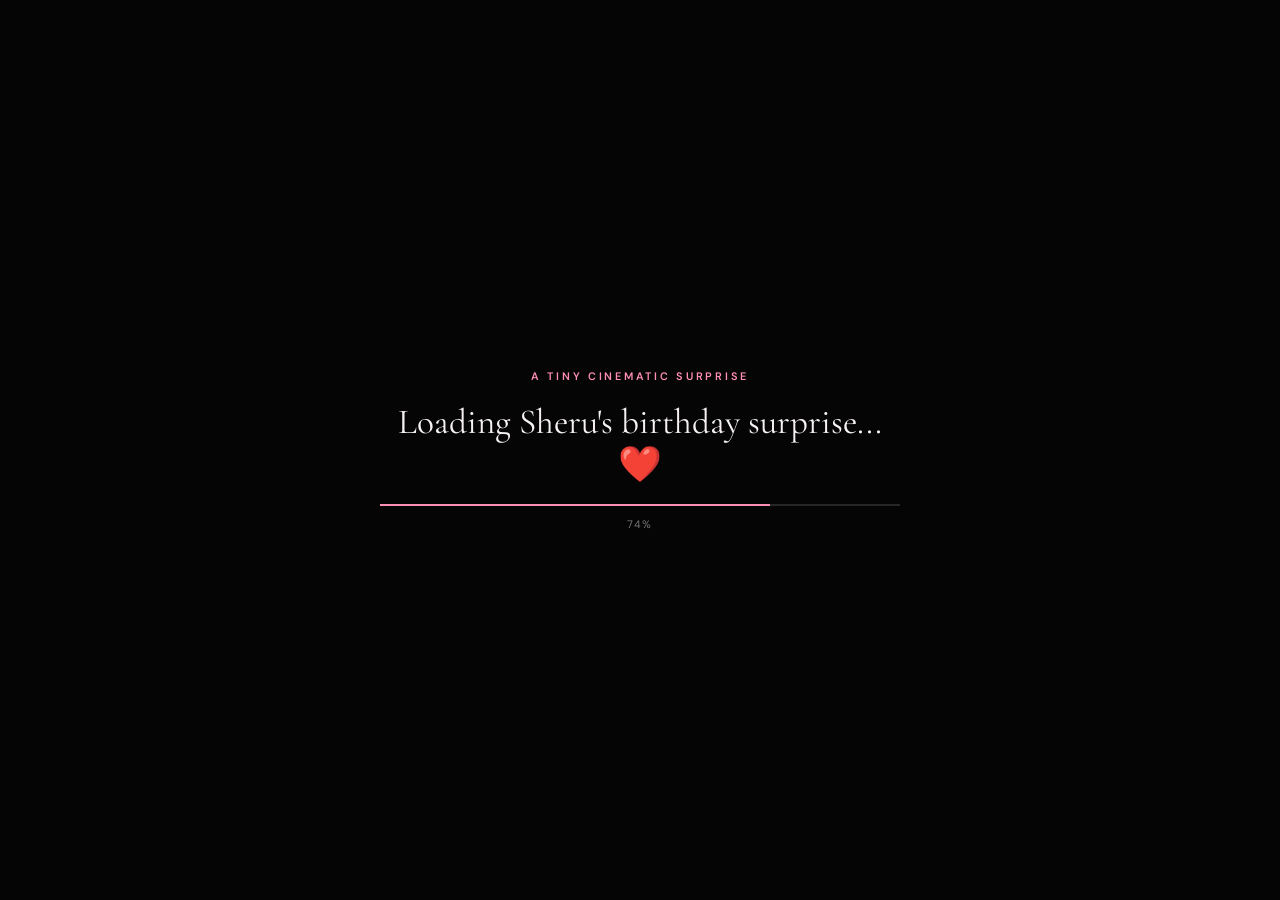
<file: index.html>
<!doctype html>
<html lang="en">
<head>
  <meta charset="UTF-8">

  <!-- Mobile-first viewport -->
  <meta
    name="viewport"
    content="width=device-width, initial-scale=1.0, viewport-fit=cover"
  >

  <!-- Mobile browser appearance -->
  <meta name="theme-color" content="#09090b">
  <meta name="color-scheme" content="dark">

  <!-- iPhone / Android web-app support -->
  <meta name="mobile-web-app-capable" content="yes">
  <meta name="apple-mobile-web-app-capable" content="yes">
  <meta
    name="apple-mobile-web-app-status-bar-style"
    content="black-translucent"
  >

  <!-- Prevent automatic phone-number detection -->
  <meta
    name="format-detection"
    content="telephone=no"
  >

  <meta
    name="description"
    content="A cinematic birthday experience made especially for Sheru."
  >

  <meta name="robots" content="noindex, nofollow">

  <title>For Sheru — A Birthday Story</title>

  <!-- Fonts -->
  <link rel="preconnect" href="https://fonts.googleapis.com">
  <link
    rel="preconnect"
    href="https://fonts.gstatic.com"
    crossorigin
  >

  <link
    href="https://fonts.googleapis.com/css2?family=Cormorant+Garamond:wght@500;600;700&family=DM+Sans:wght@400;500;600;700&display=swap"
    rel="stylesheet"
  >

  <!-- Main stylesheet -->
  <link rel="stylesheet" href="style.css">
</head>

<body>

  <!-- =====================================================
       CINEMATIC LOADER
       ===================================================== -->

  <div
    id="loader"
    class="loader"
    aria-live="polite"
  >
    <div class="loader-inner">

      <div class="loader-kicker">
        A tiny cinematic surprise
      </div>

      <div
        id="loaderText"
        class="loader-text"
      >
        Loading 3 years of memories...
      </div>

      <div
        class="loader-bar"
        aria-hidden="true"
      >
        <span id="loaderProgress"></span>
      </div>

      <div
        class="loader-percent"
        id="loaderPercent"
      >
        0%
      </div>

    </div>
  </div>


  <!-- =====================================================
       INTRO
       ===================================================== -->

  <div
    id="intro"
    class="intro"
  >

    <canvas
      id="particleCanvas"
      aria-hidden="true"
    ></canvas>

    <div
      class="intro-vignette"
      aria-hidden="true"
    ></div>

    <div class="intro-content">

      <p class="eyebrow reveal">
        For someone very special
      </p>

      <p class="intro-small reveal">
        Hey, Sheru...
      </p>

      <h1 class="hero-name reveal">
        SHERU
      </h1>

      <p class="intro-sub reveal">
        Someone made something special for you.
      </p>

      <button
        id="openSurprise"
        class="btn btn-primary reveal"
        type="button"
      >
        OPEN YOUR SURPRISE
        <span aria-hidden="true">✦</span>
      </button>

    </div>

    <div class="scroll-hint">
      there's more
      <span aria-hidden="true">↓</span>
    </div>

  </div>


  <!-- =====================================================
       MAIN EXPERIENCE
       ===================================================== -->

  <main
    id="experience"
    class="hidden"
  >

    <!-- Story navigation -->

    <nav
      class="story-nav"
      aria-label="Story navigation"
    >

      <button
        class="story-dot active"
        data-target="birthday"
        aria-label="Beginning"
        type="button"
      ></button>

      <button
        class="story-dot"
        data-target="memories"
        aria-label="Memories"
        type="button"
      ></button>

      <button
        class="story-dot"
        data-target="quiz"
        aria-label="Quiz"
        type="button"
      ></button>

      <button
        class="story-dot"
        data-target="game"
        aria-label="Game"
        type="button"
      ></button>

      <button
        class="story-dot"
        data-target="letters"
        aria-label="Letters"
        type="button"
      ></button>

      <button
        class="story-dot"
        data-target="surprise"
        aria-label="Surprise"
        type="button"
      ></button>

      <button
        class="story-dot"
        data-target="finale"
        aria-label="Final"
        type="button"
      ></button>

    </nav>


    <div
      class="ambient-glow"
      aria-hidden="true"
    ></div>


    <!-- ===================================================
         BIRTHDAY
         =================================================== -->

    <section
      id="birthday"
      class="section birthday-section"
    >

      <div class="section-inner center">

        <p class="eyebrow">
          Today is about one person
        </p>

        <h2 class="display">
          HAPPY
          <br>
          <em>BIRTHDAY,</em>
          <br>
          SHRIYANI
          <span aria-hidden="true">♥</span>
        </h2>

        <p class="lead">
          Today isn't just another day...
        </p>

        <p class="lead soft">
          it's the day one of my favorite people
          got another year of being amazing.
        </p>

        <div class="stat-strip">

          <div>
            <strong>3</strong>
            <span>YEARS</span>
          </div>

          <div>
            <strong>∞</strong>
            <span>MEMORIES</span>
          </div>

          <div>
            <strong>1</strong>
            <span>SHERU</span>
          </div>

        </div>

        <p class="hint">
          Keep going. There's something waiting
          for you later 👀
        </p>

      </div>

    </section>


    <!-- ===================================================
         STORY
         =================================================== -->

    <section
      id="story"
      class="section story-section"
    >

      <div class="section-inner split">

        <div class="story-copy">

          <p class="eyebrow">
            Chapter 01 · The beginning
          </p>

          <h2 class="title">
            We met in
            <em>10th.</em>
          </h2>

          <p>
            Somehow, three years later...
          </p>

          <p>
            you're still here.
          </p>

          <p class="accent-line">
            And somehow, I'm still your favorite idiot. 😂
          </p>

          <span class="tiny-note">
            — allegedly.
          </span>

        </div>


        <div
          class="photo-frame story-frame"
          data-photo="0"
        >

          <div class="photo-placeholder">
            PHOTO 01
          </div>

        </div>

      </div>

    </section>


    <!-- ===================================================
         MEMORIES
         =================================================== -->

    <section
      id="memories"
      class="section memories-section"
    >

      <div class="section-inner">

        <div class="section-heading">

          <p class="eyebrow">
            Chapter 02 · Memory unlocked
          </p>

          <h2 class="title">
            Little pieces of
            <em>us.</em>
          </h2>

          <p>
            Not a gallery. Just a few moments
            that deserve to stay.
          </p>

        </div>


        <div
          id="memoryRail"
          class="memory-rail"
          aria-label="Memory photos"
        ></div>


        <div class="memory-line">
          You're not done yet 👀
        </div>

      </div>

    </section>


    <!-- ===================================================
         QUIZ
         =================================================== -->

    <section
      id="quiz"
      class="section quiz-section"
    >

      <div class="section-inner narrow">

        <p class="eyebrow">
          Chapter 03 · The interrogation
        </p>

        <h2 class="title">
          How well do you really know us?
          <em>👀</em>
        </h2>


        <div class="quiz-card">

          <div class="quiz-meta">

            <span id="quizCount">
              Question 1 / 8
            </span>

            <span id="quizScore">
              Score 0
            </span>

          </div>


          <div class="quiz-progress">
            <span id="quizProgress"></span>
          </div>


          <h3 id="quizQuestion"></h3>


          <div
            id="quizOptions"
            class="quiz-options"
          ></div>


          <div
            id="quizFeedback"
            class="quiz-feedback"
            aria-live="polite"
          ></div>


          <button
            id="nextQuestion"
            class="btn btn-secondary hidden"
            type="button"
          >
            NEXT →
          </button>

        </div>

      </div>

    </section>


    <!-- ===================================================
         GAME
         =================================================== -->

    <section
      id="game"
      class="section game-section"
    >

      <div class="section-inner narrow center">

        <p class="eyebrow">
          Chapter 04 · Serious business
        </p>

        <h2 class="title">
          Catch the Hearts
          <em>♥</em>
        </h2>

        <p>
          30 seconds. Tap the hearts.
          Try not to embarrass yourself.
        </p>


        <div class="game-shell">

          <div class="game-hud">

            <span>
              TIME
              <b id="gameTime">30</b>
            </span>

            <span>
              SCORE
              <b id="gameScore">0</b>
            </span>

          </div>


          <div
            id="gameBoard"
            class="game-board"
            aria-label="Catch the Hearts game area"
          ></div>


          <button
            id="startGame"
            class="btn btn-primary"
            type="button"
          >
            START GAME ♥
          </button>


          <div
            id="gameResult"
            class="game-result"
            aria-live="polite"
          ></div>

        </div>

      </div>

    </section>


    <!-- ===================================================
         LETTER
         =================================================== -->

    <section
      id="letters"
      class="section letters-section"
    >

      <div class="section-inner narrow">

        <p class="eyebrow">
          Chapter 05 · From your favorite idiot
        </p>

        <h2 class="title">
          A little something
          <em>for you.</em>
        </h2>


        <article class="letter-card">

          <div
            class="paper-corner"
            aria-hidden="true"
          ></div>

          <div
            id="birthdayLetter"
            class="letter-text"
          ></div>

        </article>

      </div>

    </section>


    <!-- ===================================================
         COMPLIMENT
         =================================================== -->

    <section
      id="compliments"
      class="section compliment-section"
    >

      <div class="section-inner center narrow">

        <p class="eyebrow">
          A public service announcement
        </p>

        <h2 class="title">
          Need a reminder?
          <em>✨</em>
        </h2>

        <p>
          Press the button. Receive a compliment.
          Pretend you're not smiling.
        </p>


        <button
          id="complimentBtn"
          class="btn btn-secondary"
          type="button"
        >
          TELL ME SOMETHING NICE
        </button>


        <div
          id="complimentOutput"
          class="compliment-output"
          aria-live="polite"
        >
          ...
        </div>

      </div>

    </section>


    <!-- ===================================================
         OPEN WHEN
         =================================================== -->

    <section
      id="openwhen"
      class="section openwhen-section"
    >

      <div class="section-inner">

        <div class="section-heading center">

          <p class="eyebrow">
            For future Sheru emergencies
          </p>

          <h2 class="title">
            Open when...
            <em>💌</em>
          </h2>

        </div>


        <div
          id="openWhenGrid"
          class="openwhen-grid"
        ></div>

      </div>

    </section>


    <!-- ===================================================
         FRIENDSHIP SCORE
         =================================================== -->

    <section
      id="friendship"
      class="section friendship-section"
    >

      <div class="section-inner center">

        <p class="eyebrow">
          Officially unofficial
        </p>

        <h2 class="title">
          SHERU + HER FAVORITE IDIOT
        </h2>


        <div class="friendship-score">

          <span id="friendshipNumber">
            0
          </span>

          <small>%</small>

        </div>


        <p class="score-caption">
          FRIENDSHIP LEVEL
        </p>


        <div class="score-lines">

          <p>
            3 years survived.
          </p>

          <p>
            Somehow we're still friends.
          </p>

          <p class="accent-line">
            Honestly impressive. 💀
          </p>

        </div>

      </div>

    </section>


    <!-- ===================================================
         SECRET SURPRISE
         =================================================== -->

    <section
      id="surprise"
      class="section surprise-section"
    >

      <div class="section-inner center narrow">

        <p class="eyebrow">
          Chapter 06 · Don't peek
        </p>

        <h2 class="title">
          One last surprise...
          <em>🔐</em>
        </h2>


        <div
          id="lock"
          class="lock-wrap"
        >

          <div
            class="lock-icon"
            aria-hidden="true"
          >
            ⌾
          </div>

          <p id="lockStatus">
            There may or may not be something here.
          </p>

          <button
            id="unlockBtn"
            class="btn btn-primary"
            type="button"
          >
            UNLOCK
          </button>

        </div>


        <div
          id="secretReveal"
          class="secret-reveal hidden"
        >

          <div
            id="suspenseText"
            class="suspense-text"
          >
            Preparing your surprise...
          </div>


          <div
            id="secretContent"
            class="secret-content hidden"
          >

            <p>
              <strong>Me:</strong>
              “I have a surprise for your birthday.”
              🎁
            </p>

            <p>
              <strong>Her:</strong>
              “OMG really?? 🥹❤️”
            </p>

            <div class="secret-divider">
              ↓
            </div>

            <p class="secret-punchline">

              <strong>The surprise:</strong>
              <br>

              Me reminding her of all the embarrassing
              things she has done over the last 3 years. 💀

            </p>

            <h3>
              Happy Birthday, Sheru! 😂❤️
            </h3>

          </div>

        </div>

      </div>

    </section>


    <!-- ===================================================
         FINALE
         =================================================== -->

    <section
      id="finale"
      class="section finale-section"
    >

      <div class="final-photo-wrap">

        <div
          id="finalPhoto"
          class="photo-frame final-photo"
          data-photo="11"
        >

          <div class="photo-placeholder">
            PHOTO 12
          </div>

        </div>

      </div>


      <div class="section-inner center narrow finale-copy">

        <p class="eyebrow">
          Okay... jokes aside.
        </p>


        <h2 class="title">
          There is one thing I actually want
          you to remember.
        </h2>


        <p class="final-message">
          You'll always have someone who is genuinely
          grateful that you came into their life.
        </p>


        <h2 class="display mini">

          HAPPY
          <br>

          BIRTHDAY,
          <br>

          <em>SHERU ❤️</em>

        </h2>


        <p>
          Thank you for being there for me.
        </p>

        <p>
          Stay caring.
          <br>
          Stay funny.
          <br>
          Stay cute.
          <br>
          Stay the same crazy person.
        </p>


        <p class="accent-line">
          And please continue giving me advice
          even though I rarely listen. 😂
        </p>


        <p class="signature">
          — Your Favorite Idiot ❤️😂
        </p>


        <div
          id="finalJoke"
          class="final-joke hidden"
        >

          <p>
            Wait...
          </p>

          <p>
            One last thing.
          </p>

          <h3>
            We're still going to those car showrooms,
            right? 🚗💀
          </h3>

          <h2>
            HAPPY BIRTHDAY SHERU ❤️
          </h2>

        </div>

      </div>

    </section>


    <!-- ===================================================
         FOOTER
         =================================================== -->

    <footer class="footer">

      <p>
        Made with ❤️ for Sheru
      </p>

      <p>
        From her favorite idiot 😂
      </p>

      <button
        id="replay"
        class="btn btn-ghost"
        type="button"
      >
        RELIVE THE CHAOS ↻
      </button>

    </footer>

  </main>


  <!-- =====================================================
       PHOTO MODAL
       ===================================================== -->

  <div
    id="photoModal"
    class="photo-modal"
    aria-hidden="true"
    role="dialog"
    aria-modal="true"
    aria-label="Photo viewer"
  >

    <button
      id="closePhoto"
      class="modal-close"
      aria-label="Close photo"
      type="button"
    >
      ×
    </button>

    <div class="modal-photo-wrap">

      <img
        id="modalPhoto"
        alt=""
        decoding="async"
      >

    </div>

    <p id="modalCaption"></p>

  </div>


  <!-- =====================================================
       MUSIC
       ===================================================== -->

  <audio
    id="music"
    preload="none"
    loop
  ></audio>


  <div
    id="musicPlayer"
    class="music-player hidden"
  >

    <button
      id="musicToggle"
      type="button"
      aria-label="Play music"
    >
      ▶
    </button>

    <div class="music-info">

      <strong id="musicTitle">
        her
      </strong>

      <span>
        JVKE
      </span>

    </div>


    <div
      class="music-bars"
      aria-hidden="true"
    >

      <i></i>
      <i></i>
      <i></i>
      <i></i>

    </div>

  </div>


  <!-- JavaScript -->
  <script src="script.js"></script>

</body>
</html>
</file>
<file: style.css>
*{box-sizing:border-box}
:root{--bg:#08080a;--panel:#111114;--panel2:#17171b;--text:#f6f2f1;--muted:#a9a1a1;--pink:#ff8fb3;--pink2:#ffb4ca;--line:rgba(255,255,255,.1);--serif:"Cormorant Garamond",Georgia,serif;--sans:"DM Sans",system-ui,sans-serif}
html{scroll-behavior:smooth}
body{margin:0;background:var(--bg);color:var(--text);font-family:var(--sans);overflow-x:hidden}
body.locked{overflow:hidden}
button{font:inherit}
button:focus-visible{outline:2px solid var(--pink);outline-offset:4px}
.hidden{display:none!important}
.loader{position:fixed;inset:0;z-index:100;background:#050506;display:grid;place-items:center;transition:opacity .9s ease,visibility .9s}
.loader.done{opacity:0;visibility:hidden}
.loader-inner{width:min(520px,82vw);text-align:center}
.loader-kicker,.eyebrow{font-size:.68rem;letter-spacing:.25em;text-transform:uppercase;color:var(--pink);font-weight:600}
.loader-text{font-family:var(--serif);font-size:clamp(1.5rem,5vw,2.2rem);margin:1.1rem 0}
.loader-bar{height:2px;background:#27272a;overflow:hidden}.loader-bar span{display:block;height:100%;width:0;background:var(--pink);transition:width .3s}
.loader-percent{font-size:.68rem;color:#777;margin-top:.7rem;letter-spacing:.15em}
.intro{min-height:100svh;position:relative;display:grid;place-items:center;background:radial-gradient(circle at 50% 45%,#1d1118 0,#09090b 38%,#050506 78%);overflow:hidden}
#particleCanvas{position:absolute;inset:0;width:100%;height:100%}.intro-vignette{position:absolute;inset:0;background:radial-gradient(circle,transparent 35%,rgba(0,0,0,.75) 100%)}
.intro-content{position:relative;z-index:2;text-align:center;padding:2rem;max-width:800px}.intro-small{font-family:var(--serif);font-size:1.6rem;margin:.8rem 0}.hero-name{font-family:var(--serif);font-size:clamp(5rem,24vw,12rem);line-height:.76;letter-spacing:.02em;margin:1.2rem 0 1.6rem;font-weight:600;background:linear-gradient(135deg,#fff,#ffc6d8 45%,#ff7fa8);-webkit-background-clip:text;background-clip:text;color:transparent;text-shadow:0 0 55px rgba(255,143,179,.12)}
.intro-sub{color:#b8afb0;margin-bottom:2rem}.scroll-hint{position:absolute;bottom:2rem;left:50%;transform:translateX(-50%);font-size:.62rem;text-transform:uppercase;letter-spacing:.2em;color:#716a6a}.scroll-hint span{display:block;text-align:center;color:var(--pink);font-size:1rem;margin-top:.35rem}
.reveal{opacity:0;transform:translateY(18px);transition:opacity 1s ease,transform 1s ease}.intro.ready .reveal{opacity:1;transform:none}.intro.ready .reveal:nth-child(2){transition-delay:.12s}.intro.ready .reveal:nth-child(3){transition-delay:.24s}.intro.ready .reveal:nth-child(4){transition-delay:.4s}.intro.ready .reveal:nth-child(5){transition-delay:.56s}
.btn{border:1px solid var(--line);background:transparent;color:var(--text);padding:.9rem 1.2rem;border-radius:999px;cursor:pointer;letter-spacing:.08em;font-size:.7rem;font-weight:700;transition:transform .25s,border-color .25s,background .25s,box-shadow .25s}.btn:hover{transform:translateY(-2px);border-color:rgba(255,143,179,.7)}.btn-primary{background:var(--pink);border-color:var(--pink);color:#160b10;box-shadow:0 10px 35px rgba(255,143,179,.15)}.btn-primary:hover{background:var(--pink2);box-shadow:0 14px 45px rgba(255,143,179,.25)}.btn-secondary{background:rgba(255,255,255,.04)}.btn-ghost{border-color:transparent;color:#aaa}
main{position:relative}.ambient-glow{position:fixed;inset:auto -20vw 15vh auto;width:45vw;height:45vw;border-radius:50%;background:rgba(255,102,153,.05);filter:blur(80px);pointer-events:none}
.section{position:relative;min-height:100svh;display:grid;align-items:center;padding:7rem 1.25rem}.section-inner{width:min(1120px,100%);margin:auto}.section-inner.narrow{max-width:760px}.center{text-align:center}.split{display:grid;gap:3rem;align-items:center}
.display{font-family:var(--serif);font-size:clamp(3.8rem,13vw,8.8rem);line-height:.78;letter-spacing:-.02em;margin:1.4rem 0 2.5rem}.display em,.title em{font-style:italic;color:var(--pink);font-weight:500}.display span{font-size:.35em;color:var(--pink)}
.lead{font-size:1rem;color:#d5cdce;max-width:540px;margin:.6rem auto}.lead.soft{color:#8f898a}.hint,.memory-line{color:#777;font-size:.72rem;letter-spacing:.08em;margin-top:4rem}
.stat-strip{display:flex;justify-content:center;margin:4rem auto 0;border-block:1px solid var(--line);max-width:650px}.stat-strip div{flex:1;padding:1.2rem .6rem;border-right:1px solid var(--line)}.stat-strip div:last-child{border-right:0}.stat-strip strong{display:block;font-family:var(--serif);font-size:2rem;color:var(--pink)}.stat-strip span{font-size:.58rem;letter-spacing:.15em;color:#777}
.story-section{background:linear-gradient(180deg,#09090b,#0e0b0d,#09090b)}.story-copy .title{max-width:600px}.title{font-family:var(--serif);font-size:clamp(2.8rem,8vw,5.8rem);line-height:.9;font-weight:600;margin:1rem 0 1.8rem}.story-copy>p:not(.accent-line){font-size:1.2rem;color:#b7b0b1;margin:.25rem 0}.accent-line{color:var(--pink)!important;font-weight:600}.tiny-note{display:block;color:#666;font-size:.7rem;margin-top:1rem}
.photo-frame{position:relative;overflow:hidden;background:linear-gradient(135deg,#171419,#0e0e11);border:1px solid rgba(255,255,255,.09);box-shadow:0 25px 80px rgba(0,0,0,.35);cursor:pointer;aspect-ratio:4/5}.photo-frame img{width:100%;height:100%;display:block;object-fit:cover;transition:transform .8s ease,filter .8s}.photo-frame:hover img{transform:scale(1.04);filter:saturate(1.05)}.photo-placeholder{position:absolute;inset:0;display:grid;place-items:center;color:#4e494a;font-size:.65rem;letter-spacing:.25em}.photo-frame.has-image .photo-placeholder{display:none}.story-frame{max-width:470px;width:100%;margin:auto;transform:rotate(1deg)}
.section-heading{margin-bottom:3rem}.section-heading>p:last-child{color:#898283;max-width:540px}.memory-rail{display:grid;grid-template-columns:repeat(2,1fr);gap:1rem}.memory-card{opacity:0;transform:translateY(25px);transition:opacity .7s,transform .7s}.memory-card.visible{opacity:1;transform:none}.memory-card:nth-child(even){margin-top:2.5rem}.memory-card .photo-frame{aspect-ratio:3/4}.memory-caption{padding:.8rem .1rem;color:#999;font-size:.72rem;line-height:1.5}
.quiz-section{background:#0b0b0e}.quiz-card{margin-top:2rem;background:rgba(255,255,255,.035);border:1px solid var(--line);padding:1.25rem;border-radius:1.5rem;backdrop-filter:blur(12px);text-align:left}.quiz-meta{display:flex;justify-content:space-between;color:#777;font-size:.68rem;text-transform:uppercase;letter-spacing:.1em}.quiz-progress{height:2px;background:#29292c;margin:1rem 0 2rem}.quiz-progress span{display:block;width:0;height:100%;background:var(--pink);transition:width .4s}.quiz-card h3{font-family:var(--serif);font-size:clamp(1.7rem,6vw,2.7rem);line-height:1.05;margin:0 0 1.5rem}.quiz-options{display:grid;gap:.65rem}.quiz-option{border:1px solid var(--line);background:rgba(255,255,255,.025);color:#ddd;padding:1rem;border-radius:.9rem;text-align:left;cursor:pointer;transition:.25s}.quiz-option:hover{border-color:rgba(255,143,179,.5);transform:translateX(3px)}.quiz-option.correct{border-color:#8de0b1;background:rgba(141,224,177,.08)}.quiz-option.wrong{border-color:#ff8f8f;background:rgba(255,143,143,.07)}.quiz-feedback{min-height:3rem;color:#aaa;font-size:.85rem;padding:1rem 0}.quiz-card>.btn{margin-top:.3rem}.quiz-result{padding:1.5rem;text-align:center}.quiz-result strong{display:block;font-family:var(--serif);font-size:4rem;color:var(--pink)}
.game-shell{margin:2rem auto 0;max-width:700px;border:1px solid var(--line);background:#0d0d10;border-radius:1.5rem;padding:1rem}.game-hud{display:flex;justify-content:space-between;color:#777;font-size:.7rem;letter-spacing:.1em;padding:.3rem .4rem 1rem}.game-hud b{color:var(--pink)}.game-board{height:330px;border-radius:1rem;background:radial-gradient(circle at 50% 30%,rgba(255,143,179,.08),transparent 55%),#08080a;position:relative;overflow:hidden;border:1px solid rgba(255,255,255,.06)}.heart{position:absolute;border:0;background:none;color:var(--pink);font-size:1.6rem;cursor:pointer;filter:drop-shadow(0 0 10px rgba(255,143,179,.4));animation:floatHeart 2.4s ease-in forwards}.heart:active{transform:scale(.8)}@keyframes floatHeart{from{transform:translateY(40px) scale(.8);opacity:0}10%{opacity:1}to{transform:translateY(-380px) rotate(15deg);opacity:0}}.game-result{min-height:2.4rem;padding:1rem 0;color:#aaa;font-family:var(--serif);font-size:1.4rem}
.letter-card{position:relative;background:#eee7df;color:#2d2927;border-radius:.25rem;padding:clamp(1.5rem,6vw,3.5rem);margin-top:2rem;box-shadow:0 25px 70px rgba(0,0,0,.35);transform:rotate(-.5deg)}.letter-text{font-family:var(--serif);font-size:clamp(1.08rem,2.4vw,1.35rem);line-height:1.7;white-space:pre-line}.paper-corner{position:absolute;right:0;top:0;width:60px;height:60px;background:linear-gradient(135deg,transparent 50%,#d8d0c7 51%);opacity:.7}
.compliment-section{min-height:70svh}.compliment-output{min-height:6rem;display:grid;place-items:center;max-width:650px;margin:2rem auto 0;font-family:var(--serif);font-size:clamp(1.6rem,5vw,2.5rem);color:#eee}.openwhen-section{background:#0b0b0d}.openwhen-grid{display:grid;grid-template-columns:1fr;gap:.8rem;max-width:900px;margin:auto}.envelope{position:relative;min-height:120px;padding:1.3rem;text-align:left;background:linear-gradient(135deg,#171419,#101012);border:1px solid var(--line);border-radius:1rem;cursor:pointer;overflow:hidden;transition:.3s}.envelope:hover{transform:translateY(-3px);border-color:rgba(255,143,179,.45)}.envelope h3{font-family:var(--serif);font-size:1.5rem;margin:.1rem 0 .3rem}.envelope p{margin:0;color:#777;font-size:.72rem}.envelope-message{display:none;color:#cfc8c9!important;font-size:.86rem!important;line-height:1.6;margin-top:1rem!important}.envelope.open{background:#171014}.envelope.open .envelope-message{display:block}.envelope.open p:not(.envelope-message){display:none}
.friendship-section{min-height:80svh;background:radial-gradient(circle at center,rgba(255,143,179,.06),transparent 55%)}.friendship-score{font-family:var(--serif);font-size:clamp(6rem,22vw,12rem);line-height:.8;margin:4rem 0 1rem;color:var(--pink);text-shadow:0 0 50px rgba(255,143,179,.12)}.friendship-score small{font-size:.35em}.score-caption{font-size:.65rem;letter-spacing:.3em;color:#666}.score-lines{margin-top:3rem;color:#8c8586;line-height:1.6}.score-lines p{margin:.15rem}
.lock-wrap{margin:3rem auto 0;max-width:430px;padding:2.5rem 1.5rem;border:1px solid var(--line);border-radius:1.5rem;background:rgba(255,255,255,.025)}.lock-icon{font-size:5rem;color:var(--pink);text-shadow:0 0 30px rgba(255,143,179,.25)}.lock-wrap p{color:#777;font-size:.8rem}.secret-reveal{margin-top:2rem;min-height:250px;display:grid;place-items:center}.suspense-text{font-family:var(--serif);font-size:1.6rem;color:#bbb}.secret-content{border:1px solid rgba(255,143,179,.2);background:rgba(255,143,179,.04);padding:2rem 1.2rem;border-radius:1.25rem;width:100%;font-family:var(--serif);font-size:1.3rem;line-height:1.55}.secret-divider{color:var(--pink);margin:1.5rem}.secret-punchline{font-size:1.55rem}.secret-content h3{color:var(--pink)}
.finale-section{background:linear-gradient(180deg,#09090b,#110a0e 45%,#09090b);display:block;padding-top:8rem}.final-photo-wrap{max-width:500px;margin:0 auto 5rem;padding:0 1.25rem}.final-photo{transform:rotate(-1deg)}.final-message{font-family:var(--serif);font-size:clamp(1.7rem,5vw,3rem);line-height:1.1;color:#eee;margin:3rem auto;max-width:700px}.display.mini{font-size:clamp(3rem,10vw,6.5rem);margin-top:5rem}.signature{font-family:var(--serif);font-size:1.5rem;margin-top:3rem;color:var(--pink)}.final-joke{margin-top:7rem;padding-top:3rem;border-top:1px solid var(--line)}.final-joke p{color:#777}.final-joke h3{font-family:var(--serif);font-size:clamp(2rem,6vw,3.8rem);margin:2rem 0;color:#eee}.final-joke h2{font-family:var(--serif);color:var(--pink)}
.footer{text-align:center;padding:4rem 1rem 6rem;border-top:1px solid var(--line);color:#777;font-size:.75rem}.footer p{margin:.3rem}.footer .btn{margin-top:1.5rem}
.music-player{position:fixed;right:1rem;bottom:1rem;z-index:20;display:flex;align-items:center;gap:.7rem;padding:.5rem .7rem;background:rgba(15,13,15,.85);border:1px solid var(--line);border-radius:999px;backdrop-filter:blur(14px);box-shadow:0 10px 35px rgba(0,0,0,.25)}.music-player button{width:30px;height:30px;border-radius:50%;border:1px solid rgba(255,143,179,.45);background:rgba(255,143,179,.1);color:var(--pink);cursor:pointer}.music-info{display:flex;flex-direction:column;line-height:1.05}.music-info strong{font-size:.68rem}.music-info span{font-size:.56rem;color:#777}.music-bars{display:flex;align-items:center;gap:2px;height:20px}.music-bars i{width:2px;height:5px;background:var(--pink);animation:eq .8s infinite alternate ease-in-out}.music-bars i:nth-child(2){animation-delay:.2s}.music-bars i:nth-child(3){animation-delay:.4s}.music-bars i:nth-child(4){animation-delay:.1s}@keyframes eq{to{height:15px}}.music-player.paused .music-bars i{animation-play-state:paused}
.photo-modal{position:fixed;inset:0;background:rgba(3,3,4,.92);z-index:50;display:none;place-items:center;padding:1.5rem}.photo-modal.open{display:grid}.modal-photo-wrap{max-width:min(900px,92vw);max-height:82svh}.modal-photo-wrap img{display:block;max-width:100%;max-height:75svh;object-fit:contain;border:1px solid var(--line)}.photo-modal p{text-align:center;color:#bbb;max-width:700px;margin:1rem}.modal-close{position:absolute;top:1rem;right:1rem;border:0;background:none;color:#fff;font-size:2rem;cursor:pointer}
@media (min-width:700px){.section{padding:8rem 2rem}.split{grid-template-columns:1fr 1fr;gap:5rem}.memory-rail{grid-template-columns:repeat(3,1fr)}.memory-card:nth-child(3n+2){margin-top:4rem}.openwhen-grid{grid-template-columns:repeat(2,1fr)}.quiz-card{padding:2rem}.game-board{height:430px}}
@media (min-width:1000px){.story-nav{position:fixed;right:1.5rem;top:50%;transform:translateY(-50%);z-index:15;display:flex;flex-direction:column;gap:.7rem}.story-dot{width:7px;height:7px;border:1px solid #777;background:transparent;border-radius:50%;padding:0;cursor:pointer;transition:.3s}.story-dot.active{background:var(--pink);border-color:var(--pink);box-shadow:0 0 12px rgba(255,143,179,.5)}}
@media (max-width:699px){.story-nav{position:fixed;left:50%;bottom:.65rem;transform:translateX(-50%);z-index:15;display:flex;gap:.55rem;padding:.5rem .7rem;background:rgba(10,9,11,.7);border:1px solid var(--line);border-radius:999px;backdrop-filter:blur(10px)}.story-dot{width:5px;height:5px;border:1px solid #777;background:transparent;border-radius:50%;padding:0}.story-dot.active{background:var(--pink);border-color:var(--pink)}.music-player{bottom:3.2rem;right:.7rem}}
@media (prefers-reduced-motion:reduce){html{scroll-behavior:auto}*,*::before,*::after{animation-duration:.001ms!important;animation-iteration-count:1!important;transition-duration:.001ms!important}.heart{animation:none}.reveal{opacity:1;transform:none}}
/* =========================================================
   OPEN WHEN — INTERACTIVE ENVELOPES
   ========================================================= */

#openWhenGrid {
  perspective: 1200px;
}

.envelope {
  position: relative;
  min-height: 260px;
  cursor: pointer;
  outline: none;

  transform-style: preserve-3d;

  transition:
    transform 0.7s cubic-bezier(.22, .61, .36, 1),
    box-shadow 0.5s ease;

  border-radius: 22px;
}

.envelope:hover {
  transform: translateY(-5px);
}

.envelope:focus-visible {
  box-shadow:
    0 0 0 2px rgba(255, 143, 179, 0.9),
    0 20px 60px rgba(255, 143, 179, 0.15);
}


/* Front of card */

.envelope-front {
  position: absolute;
  inset: 0;

  min-height: 260px;

  display: flex;
  flex-direction: column;
  align-items: center;
  justify-content: center;

  padding: 30px;

  text-align: center;

  border-radius: 22px;

  background:
    linear-gradient(
      145deg,
      rgba(255, 255, 255, 0.07),
      rgba(255, 255, 255, 0.025)
    );

  border: 1px solid rgba(255, 255, 255, 0.1);

  backdrop-filter: blur(18px);
  -webkit-backdrop-filter: blur(18px);

  backface-visibility: hidden;

  transform: rotateX(0deg);

  transition:
    transform 0.7s cubic-bezier(.22, .61, .36, 1),
    opacity 0.35s ease;
}


.envelope-icon {
  width: 58px;
  height: 58px;

  display: grid;
  place-items: center;

  margin-bottom: 18px;

  border-radius: 50%;

  background: rgba(255, 143, 179, 0.1);

  border: 1px solid rgba(255, 143, 179, 0.2);

  font-size: 25px;

  box-shadow:
    0 0 30px rgba(255, 143, 179, 0.08);
}


.envelope-front h3 {
  margin: 0;

  font-size: 1.05rem;

  font-weight: 600;

  letter-spacing: -0.01em;
}


.envelope-hint {
  margin-top: 16px;

  font-size: 0.78rem;

  color: rgba(255, 143, 179, 0.85);

  letter-spacing: 0.08em;

  text-transform: uppercase;

  animation: envelopeHint 2s ease-in-out infinite;
}


@keyframes envelopeHint {
  0%,
  100% {
    opacity: 0.55;
    transform: translateX(0);
  }

  50% {
    opacity: 1;
    transform: translateX(4px);
  }
}


/* Back of card */

.envelope-back {
  position: absolute;
  inset: 0;

  min-height: 260px;

  padding: 30px;

  border-radius: 22px;

  background:
    linear-gradient(
      145deg,
      rgba(255, 143, 179, 0.11),
      rgba(255, 255, 255, 0.035)
    );

  border: 1px solid rgba(255, 143, 179, 0.2);

  backdrop-filter: blur(18px);
  -webkit-backdrop-filter: blur(18px);

  backface-visibility: hidden;

  transform:
    rotateX(180deg);

  opacity: 0;

  transition:
    transform 0.7s cubic-bezier(.22, .61, .36, 1),
    opacity 0.35s ease;

  overflow-y: auto;
}


.envelope-back-inner {
  min-height: 100%;

  display: flex;

  flex-direction: column;

  justify-content: center;

  align-items: center;

  text-align: center;
}


.envelope-message {
  margin: 0;

  font-size: 0.95rem;

  line-height: 1.75;

  color: rgba(255, 255, 255, 0.88);
}


.envelope-close {
  display: block;

  margin-top: 22px;

  font-size: 0.72rem;

  letter-spacing: 0.08em;

  text-transform: uppercase;

  color: rgba(255, 143, 179, 0.8);
}


/* Open state */

.envelope.open .envelope-front {
  transform:
    rotateX(-180deg);

  opacity: 0;
}


.envelope.open .envelope-back {
  transform:
    rotateX(0deg);

  opacity: 1;
}


/* Glow when opened */

.envelope.open {
  box-shadow:
    0 20px 70px rgba(255, 143, 179, 0.12);
}


/* Mobile */

@media (max-width: 600px) {

  .envelope {
    min-height: 280px;
  }

  .envelope-front,
  .envelope-back {
    min-height: 280px;

    padding: 24px;
  }

  .envelope-message {
    font-size: 0.88rem;

    line-height: 1.7;
  }

  .envelope-front h3 {
    font-size: 0.98rem;
  }
}


/* Reduced motion */

@media (prefers-reduced-motion: reduce) {

  .envelope,
  .envelope-front,
  .envelope-back {
    transition: none;
  }

  .envelope-hint {
    animation: none;
  }
}

/* =========================================================
   MOBILE OPTIMIZATION
   ========================================================= */

/* Prevent horizontal scrolling */
html,
body {
  width: 100%;
  max-width: 100%;
  overflow-x: hidden;
}

/* Better mobile tap behavior */
button,
a,
.memory-card,
.envelope,
.photo-frame,
.heart {
  -webkit-tap-highlight-color: transparent;
  touch-action: manipulation;
}

/* iPhone safe-area support */
body {
  padding-bottom: env(safe-area-inset-bottom);
}


/* =========================================================
   TABLET
   ========================================================= */

@media (max-width: 900px) {

  .section-inner {
    width: min(92%, 720px);
  }

  .split {
    grid-template-columns: 1fr;
    gap: 40px;
  }

  .story-copy {
    text-align: center;
  }

  .story-frame {
    width: min(100%, 500px);
    margin-inline: auto;
  }

  .memory-rail {
    grid-template-columns: repeat(2, minmax(0, 1fr));
  }

  .openwhen-grid {
    grid-template-columns: repeat(2, minmax(0, 1fr));
  }
}


/* =========================================================
   PHONE
   ========================================================= */

@media (max-width: 600px) {

  /* ---------- Global ---------- */

  body {
    font-size: 15px;
  }

  .section {
    min-height: auto;
    padding-top: 80px;
    padding-bottom: 80px;
  }

  .section-inner {
    width: calc(100% - 32px);
    max-width: 100%;
  }

  .narrow {
    width: calc(100% - 32px);
  }


  /* ---------- Typography ---------- */

  .display {
    font-size: clamp(3rem, 15vw, 5rem);
    line-height: 0.9;
  }

  .display.mini {
    font-size: clamp(2.7rem, 13vw, 4.5rem);
  }

  .title {
    font-size: clamp(2rem, 9vw, 3.2rem);
    line-height: 1;
  }

  .lead {
    font-size: 1rem;
    line-height: 1.7;
  }

  .eyebrow {
    font-size: 0.68rem;
    letter-spacing: 0.14em;
  }


  /* ---------- Intro ---------- */

  .intro-content {
    width: calc(100% - 32px);
    padding: 20px;
  }

  .hero-name {
    font-size: clamp(4rem, 22vw, 8rem);
    line-height: 0.8;
  }

  .intro-sub {
    max-width: 280px;
    margin-inline: auto;
    line-height: 1.5;
  }

  .scroll-hint {
    bottom: calc(24px + env(safe-area-inset-bottom));
    font-size: 0.68rem;
  }


  /* ---------- Buttons ---------- */

  .btn {
    min-height: 50px;
    min-width: 150px;
    padding: 14px 20px;
    font-size: 0.76rem;
  }

  .btn-primary {
    width: min(100%, 300px);
  }


  /* ---------- Story ---------- */

  .story-section .split {
    display: flex;
    flex-direction: column;
  }

  .story-copy {
    text-align: center;
  }

  .story-frame {
    width: 100%;
    max-width: 430px;
    margin-inline: auto;
  }


  /* ---------- Birthday stats ---------- */

  .stat-strip {
    width: 100%;
    gap: 8px;
  }

  .stat-strip > div {
    min-width: 0;
    padding: 12px 5px;
  }

  .stat-strip strong {
    font-size: 1.7rem;
  }

  .stat-strip span {
    font-size: 0.58rem;
    letter-spacing: 0.08em;
  }


  /* ---------- Memory photos ---------- */

  .memory-rail {
    display: grid;
    grid-template-columns: 1fr;
    gap: 18px;
  }

  .memory-card {
    width: 100%;
  }

  .memory-card .photo-frame {
    width: 100%;
    aspect-ratio: 4 / 5;
  }

  .memory-caption {
    padding-top: 10px;
    font-size: 0.82rem;
  }


  /* ---------- Quiz ---------- */

  .quiz-card {
    width: 100%;
    padding: 20px 16px;
    border-radius: 20px;
  }

  .quiz-meta {
    font-size: 0.7rem;
  }

  .quiz-card h3 {
    font-size: 1.15rem;
    line-height: 1.45;
  }

  .quiz-options {
    gap: 10px;
  }

  .quiz-option {
    min-height: 52px;
    padding: 13px 14px;
    font-size: 0.88rem;
    text-align: left;
  }


  /* ---------- Catch the Hearts ---------- */

  .game-shell {
    width: 100%;
  }

  .game-board {
    height: 390px;
    min-height: 390px;
    border-radius: 20px;
  }

  .heart {
    min-width: 46px;
    min-height: 46px;

    display: grid;
    place-items: center;

    padding: 5px;
  }

  .game-hud {
    font-size: 0.75rem;
  }


  /* ---------- Letter ---------- */

  .letter-card {
    padding: 26px 20px;
    border-radius: 18px;
  }

  .letter-text {
    font-size: 0.94rem;
    line-height: 1.8;
  }


  /* ---------- Compliment ---------- */

  .compliment-output {
    min-height: 80px;
    padding: 18px;
    font-size: 0.95rem;
    line-height: 1.65;
  }


  /* ---------- Open When ---------- */

  .openwhen-grid {
    display: grid;
    grid-template-columns: 1fr;
    gap: 16px;
  }

  .envelope {
    width: 100%;
    min-height: 280px;
  }

  .envelope-front,
  .envelope-back {
    min-height: 280px;
    padding: 24px 20px;
  }

  .envelope-front h3 {
    max-width: 280px;
    font-size: 1rem;
    line-height: 1.4;
  }

  .envelope-message {
    font-size: 0.88rem;
    line-height: 1.7;
  }


  /* ---------- Friendship score ---------- */

  .friendship-score {
    font-size: clamp(4.5rem, 22vw, 8rem);
  }

  .score-lines {
    font-size: 0.9rem;
    line-height: 1.7;
  }


  /* ---------- Secret ---------- */

  .lock-wrap,
  .secret-reveal {
    width: 100%;
  }

  .secret-content {
    padding: 20px;
    line-height: 1.7;
  }

  .secret-content h3 {
    font-size: 1.4rem;
  }


  /* ---------- Finale ---------- */

  .final-photo-wrap {
    width: 100%;
    padding: 0 16px;
  }

  .final-photo {
    width: 100%;
    max-width: 430px;
    margin-inline: auto;
  }

  .finale-copy {
    padding-top: 45px;
  }

  .final-message {
    font-size: 1.05rem;
    line-height: 1.8;
  }

  .signature {
    font-size: 1rem;
  }

  .final-joke h3 {
    font-size: 1.25rem;
    line-height: 1.4;
  }


  /* ---------- Story navigation ---------- */

  .story-nav {
    right: 10px;
    gap: 8px;
  }

  .story-dot {
    width: 9px;
    height: 9px;
  }


  /* ---------- Music player ---------- */

  .music-player {
    left: 12px;
    right: 12px;
    bottom: calc(12px + env(safe-area-inset-bottom));

    width: auto;
    max-width: none;
  }

  .music-info {
    min-width: 0;
  }

  .music-info strong,
  .music-info span {
    white-space: nowrap;
    overflow: hidden;
    text-overflow: ellipsis;
  }


  /* ---------- Photo modal ---------- */

  .photo-modal {
    padding:
      20px
      20px
      calc(20px + env(safe-area-inset-bottom));
  }

  .modal-photo-wrap {
    width: 100%;
    max-height: 78vh;
  }

  .modal-photo-wrap img {
    max-width: 100%;
    max-height: 78vh;
    object-fit: contain;
  }

  .modal-close {
    width: 48px;
    height: 48px;
    top: 12px;
    right: 12px;
  }


  /* ---------- Footer ---------- */

  .footer {
    padding:
      60px
      20px
      calc(70px + env(safe-area-inset-bottom));
  }
}


/* =========================================================
   VERY SMALL PHONES
   ========================================================= */

@media (max-width: 380px) {

  .section-inner,
  .narrow {
    width: calc(100% - 24px);
  }

  .display {
    font-size: 2.8rem;
  }

  .title {
    font-size: 1.85rem;
  }

  .hero-name {
    font-size: 4rem;
  }

  .quiz-card {
    padding: 16px 12px;
  }

  .quiz-option {
    font-size: 0.82rem;
  }

  .letter-card {
    padding: 22px 16px;
  }

  .letter-text {
    font-size: 0.88rem;
  }

  .envelope-front,
  .envelope-back {
    padding: 20px 16px;
  }
}


/* =========================================================
   LANDSCAPE PHONE
   ========================================================= */

@media (max-height: 500px) and (orientation: landscape) {

  .intro {
    min-height: 100svh;
  }

  .hero-name {
    font-size: 4rem;
  }

  .intro-content {
    padding-top: 20px;
    padding-bottom: 20px;
  }

  .scroll-hint {
    display: none;
  }
}


/* =========================================================
   REDUCED MOTION
   ========================================================= */

@media (prefers-reduced-motion: reduce) {

  *,
  *::before,
  *::after {
    scroll-behavior: auto !important;
  }

  .envelope,
  .envelope-front,
  .envelope-back {
    transition: none !important;
  }
}
</file>
